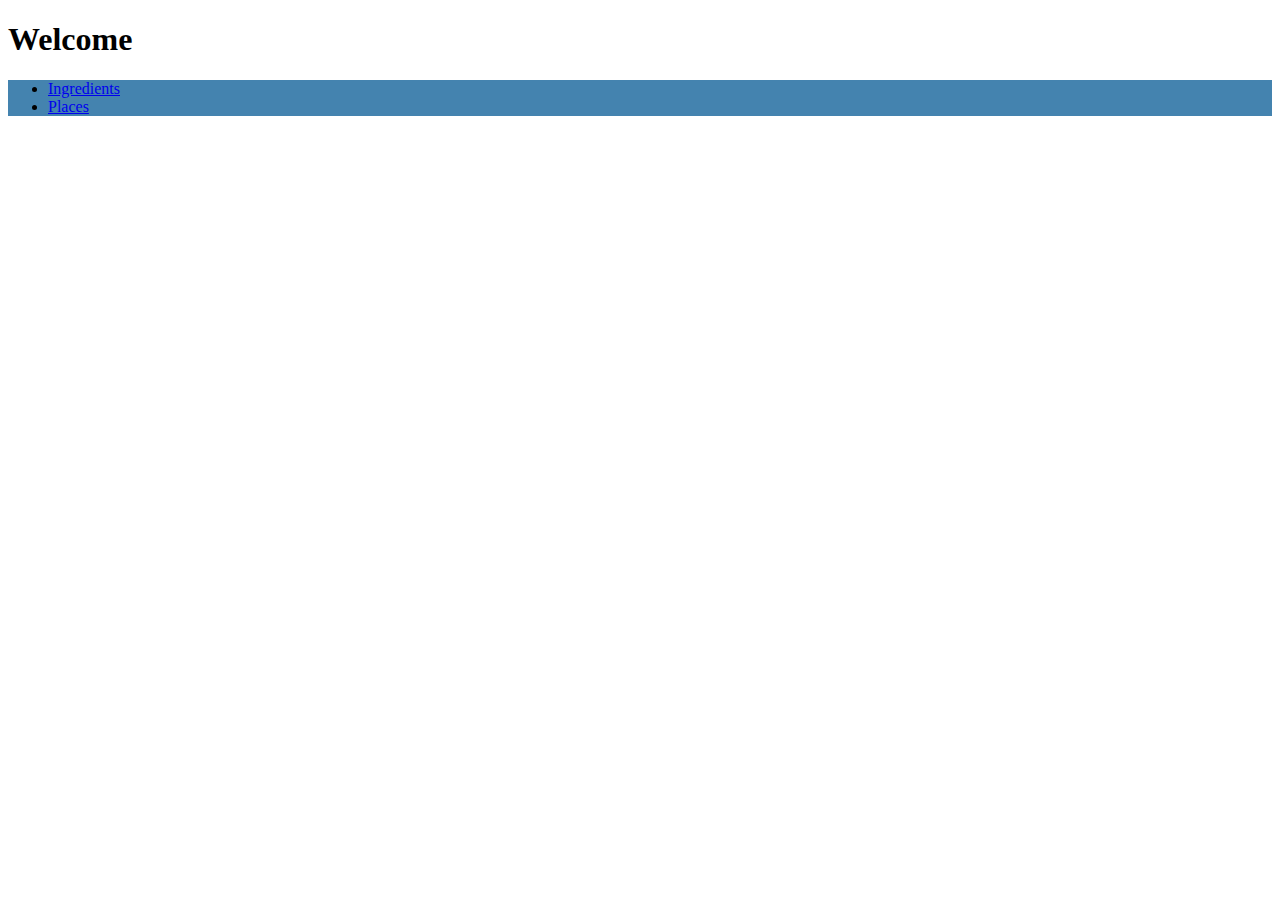
<file: homepage.html>
<!DOCTYPE html>
<html lang="en">
<head>
    <meta charset="UTF-8">
    <meta http-equiv="X-UA-Compatible" content="IE=edge">
    <meta name="viewport" content="width=device-width, initial-scale=1.0">
    <title>Document</title>
    <!-- CSS only -->
<link href="https://cdn.jsdelivr.net/npm/bootstrap@5.1.3/dist/css/bootstrap.min.css" rel="stylesheet" integrity="sha384-1BmE4kWBq78iYhFldvKuhfTAU6auU8tT94WrHftjDbrCEXSU1oBoqyl2QvZ6jIW3" crossorigin="anonymous">
</head>
<body> 
    <header class="p-5 bg-info text-center ">
        <h1>Welcome</h1>
    </header>
    <nav class="navbar navbar-light d-flex flex-row flex-column bd-highlight " style="background-color: #4483af;">
            <ul> 
            <li><a class="btn btn-primary" href="/ingredients.html">Ingredients</a> </li>
            <li><a class="btn btn-primary" href= "/places.html">Places</a> </li>
            </ul>
        </nav>
    </body>
</html>
</file>
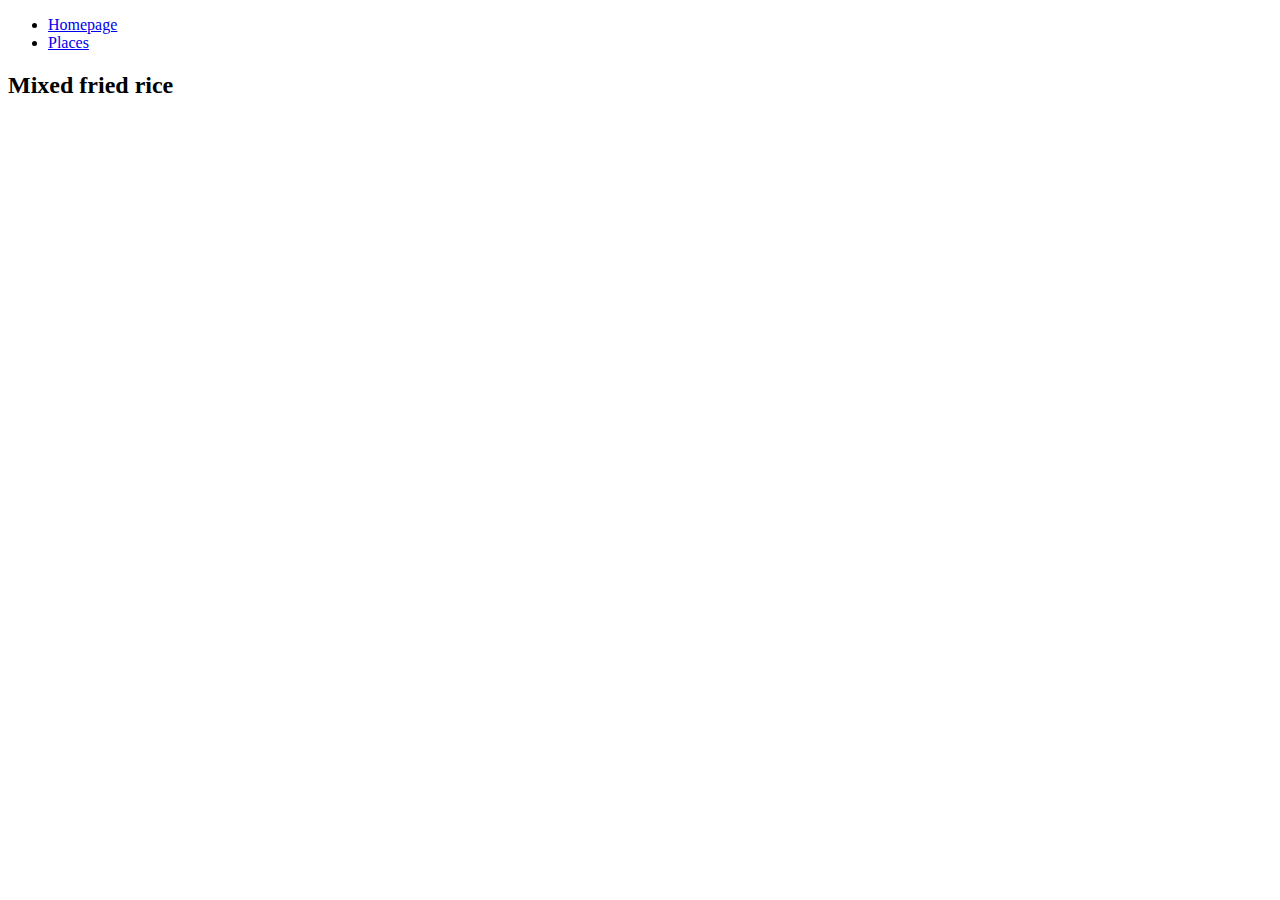
<file: ingredients.html>
<!DOCTYPE html>
<html lang="en">
<head>
    <meta charset="UTF-8">
    <meta http-equiv="X-UA-Compatible" content="IE=edge">
    <meta name="viewport" content="width=device-width, initial-scale=1.0">
    <title>Document</title>
    <!--link css-->
    <link href = "styles.css" rel="stylesheet" type="text/css" />
    <link href="https://cdn.jsdelivr.net/npm/bootstrap@5.1.3/dist/css/bootstrap.min.css" rel="stylesheet" integrity="sha384-1BmE4kWBq78iYhFldvKuhfTAU6auU8tT94WrHftjDbrCEXSU1oBoqyl2QvZ6jIW3" crossorigin="anonymous">
</head>
<body>
    <nav>
        <ul> 
        <li><a href="/index.html">Homepage</a> </li>
        <li><a href="/places.html">Places</a> </li>
        </ul>
    </nav>
    <h2>Mixed fried rice</h2>
    <h4></h4>
    
</body>
</html>
</file>
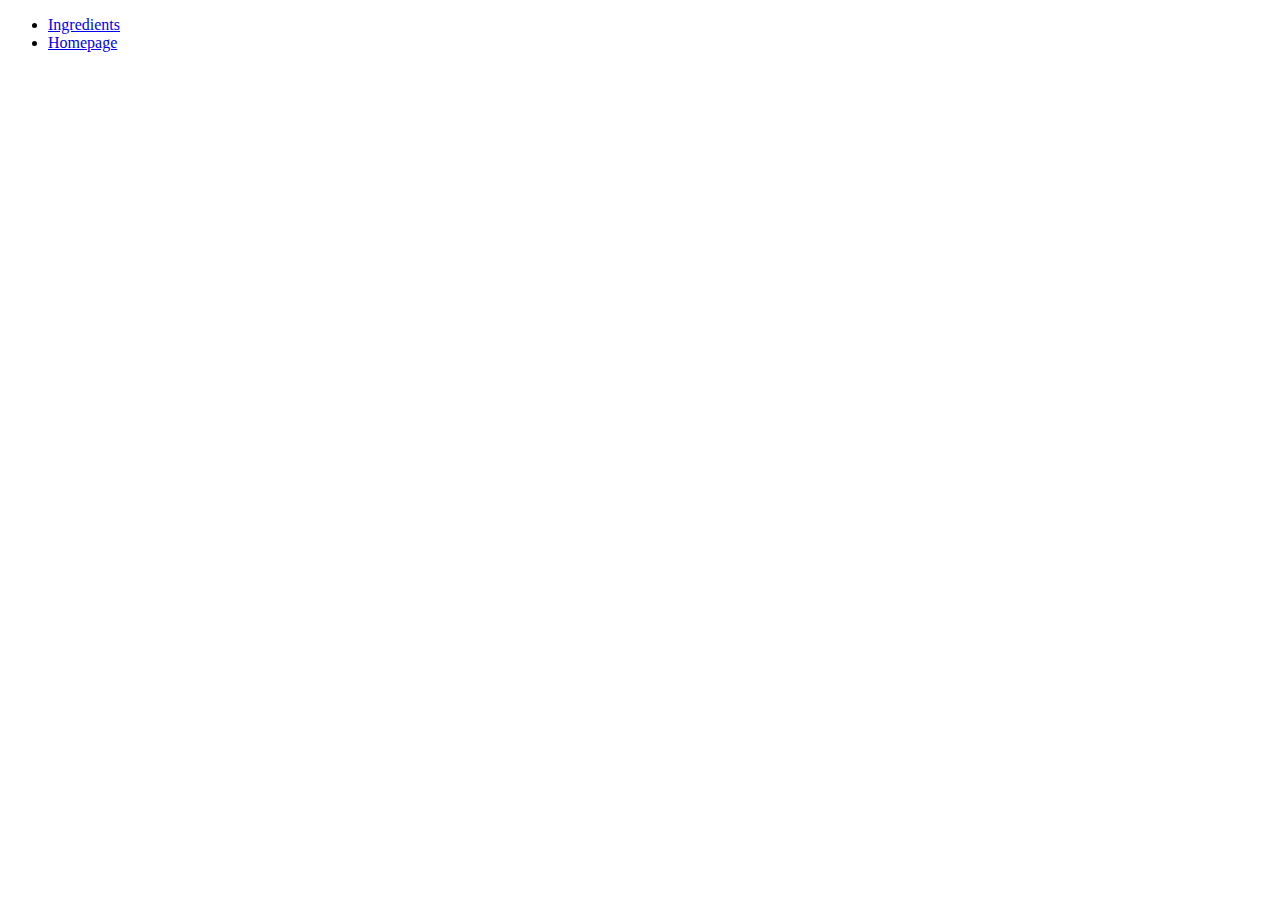
<file: places.html>
<!DOCTYPE html>
<html lang="en">
<head>
    <meta charset="UTF-8">
    <meta http-equiv="X-UA-Compatible" content="IE=edge">
    <meta name="viewport" content="width=device-width, initial-scale=1.0">
    <title>Document</title>
    <!--link css-->
    <link href = "styles.css" rel="stylesheet" type="text/css" />
    <link href="https://cdn.jsdelivr.net/npm/bootstrap@5.1.3/dist/css/bootstrap.min.css" rel="stylesheet" integrity="sha384-1BmE4kWBq78iYhFldvKuhfTAU6auU8tT94WrHftjDbrCEXSU1oBoqyl2QvZ6jIW3" crossorigin="anonymous">

</head>
    <body>
        <nav>
            <ul> 
            <li><a href="/ingredients.html">Ingredients</a> </li>
            <li><a href= "/index.html">Homepage</a> </li>
            </ul>
        </nav>
    </body>
</html>
</file>
<file: styles.css>
@media only screen and (max-width: 800px) {
    body > header h1 {
        background-color: rgb(129, 179, 194);
        text-transform: uppercase;
    } 
    nav ul {  
        background-color: black;
        width: 50%;
        
    }

}
</file>
